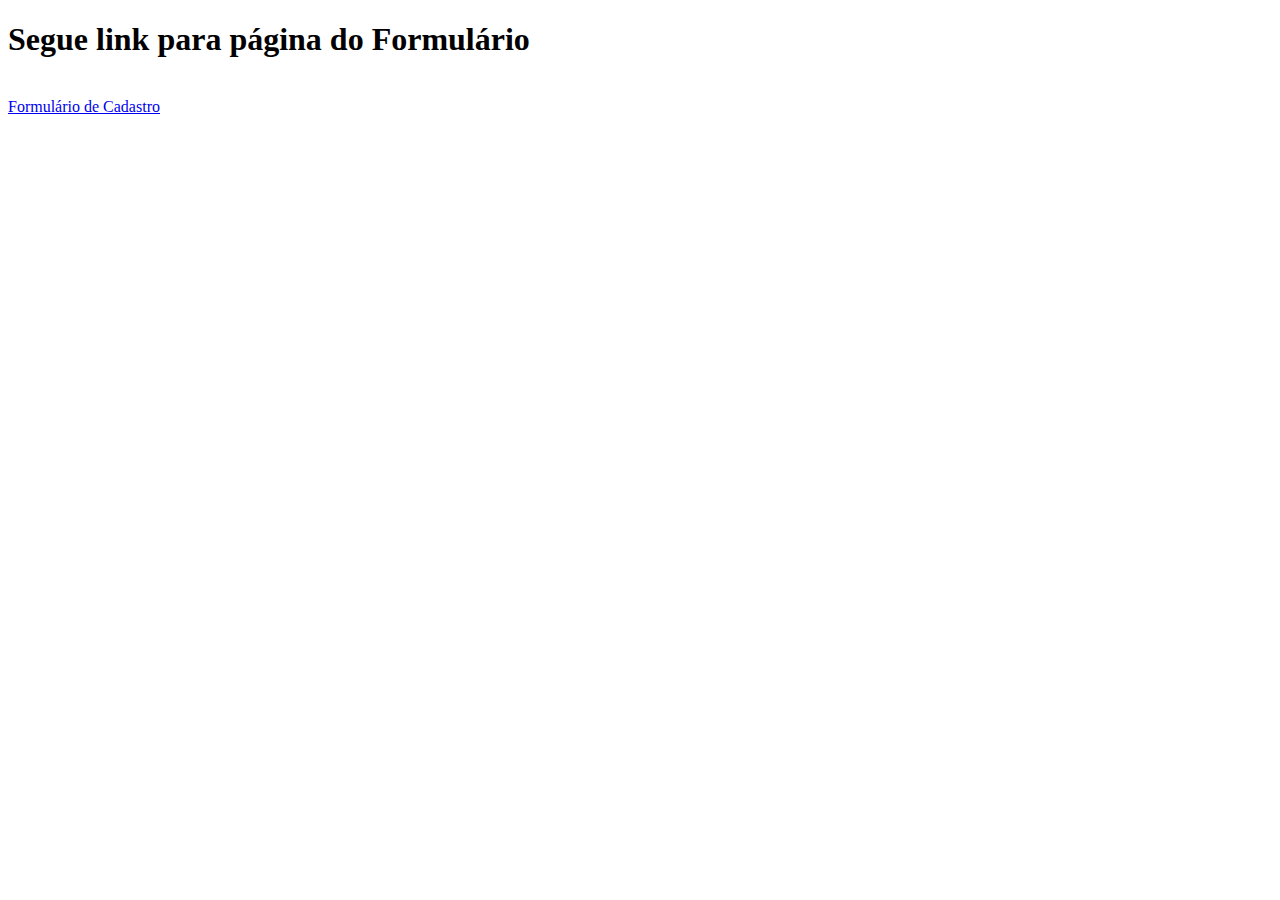
<file: index.html>
<!DOCTYPE html>
<html lang="pt-br">
<head>
    <meta charset="UTF-8">
    <meta name="viewport" content="width=device-width, initial-scale=1.0">
    <title>Página Inicial!!!</title>
</head>
<body>
    <h1>Segue link para página do Formulário</h1><br />
    <a href="./forms.html">Formulário de Cadastro</a>
</body>
</html>
</file>
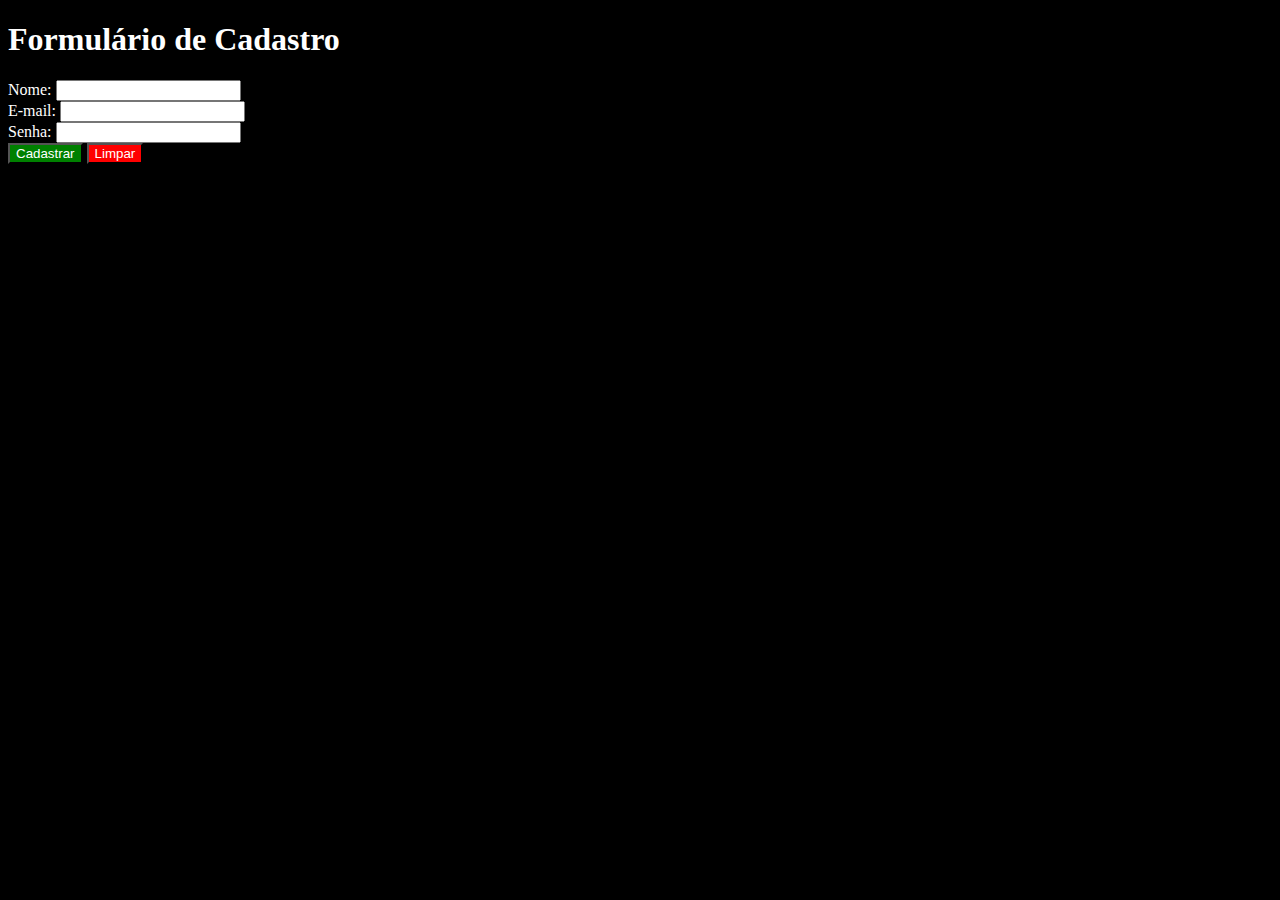
<file: forms.html>
<!DOCTYPE html>
<html lang="pt-br">
<head>
    <meta charset="UTF-8">
    <meta name="viewport" content="width=device-width, initial-scale=1.0">
    <title>Formulário</title>
    <link rel="stylesheet" type="text/css" href="./style.css">
</head>
<body>
    <h1>Formulário de Cadastro</h1>
    <form>
        <label for="name">Nome: </label>
        <input id="name" type="text"/><br />
        <label for="email">E-mail: </label>
        <input id="email" type="email"/><br />
        <label for="senha">Senha:</label>
        <input id="senha" type="password" /><br />
        <button class="botaoenv" type="submit">Cadastrar</button>
        <button class="botaoapg" type="reset">Limpar</button>
    </form>

</body>
</html>
</file>
<file: style.css>
body {
    background-color: black;
    color: white;
}
.botaoenv {
    background-color: green;
    color: white;
}
.botaoapg {
    background-color: red;
    color: white;
}
</file>
